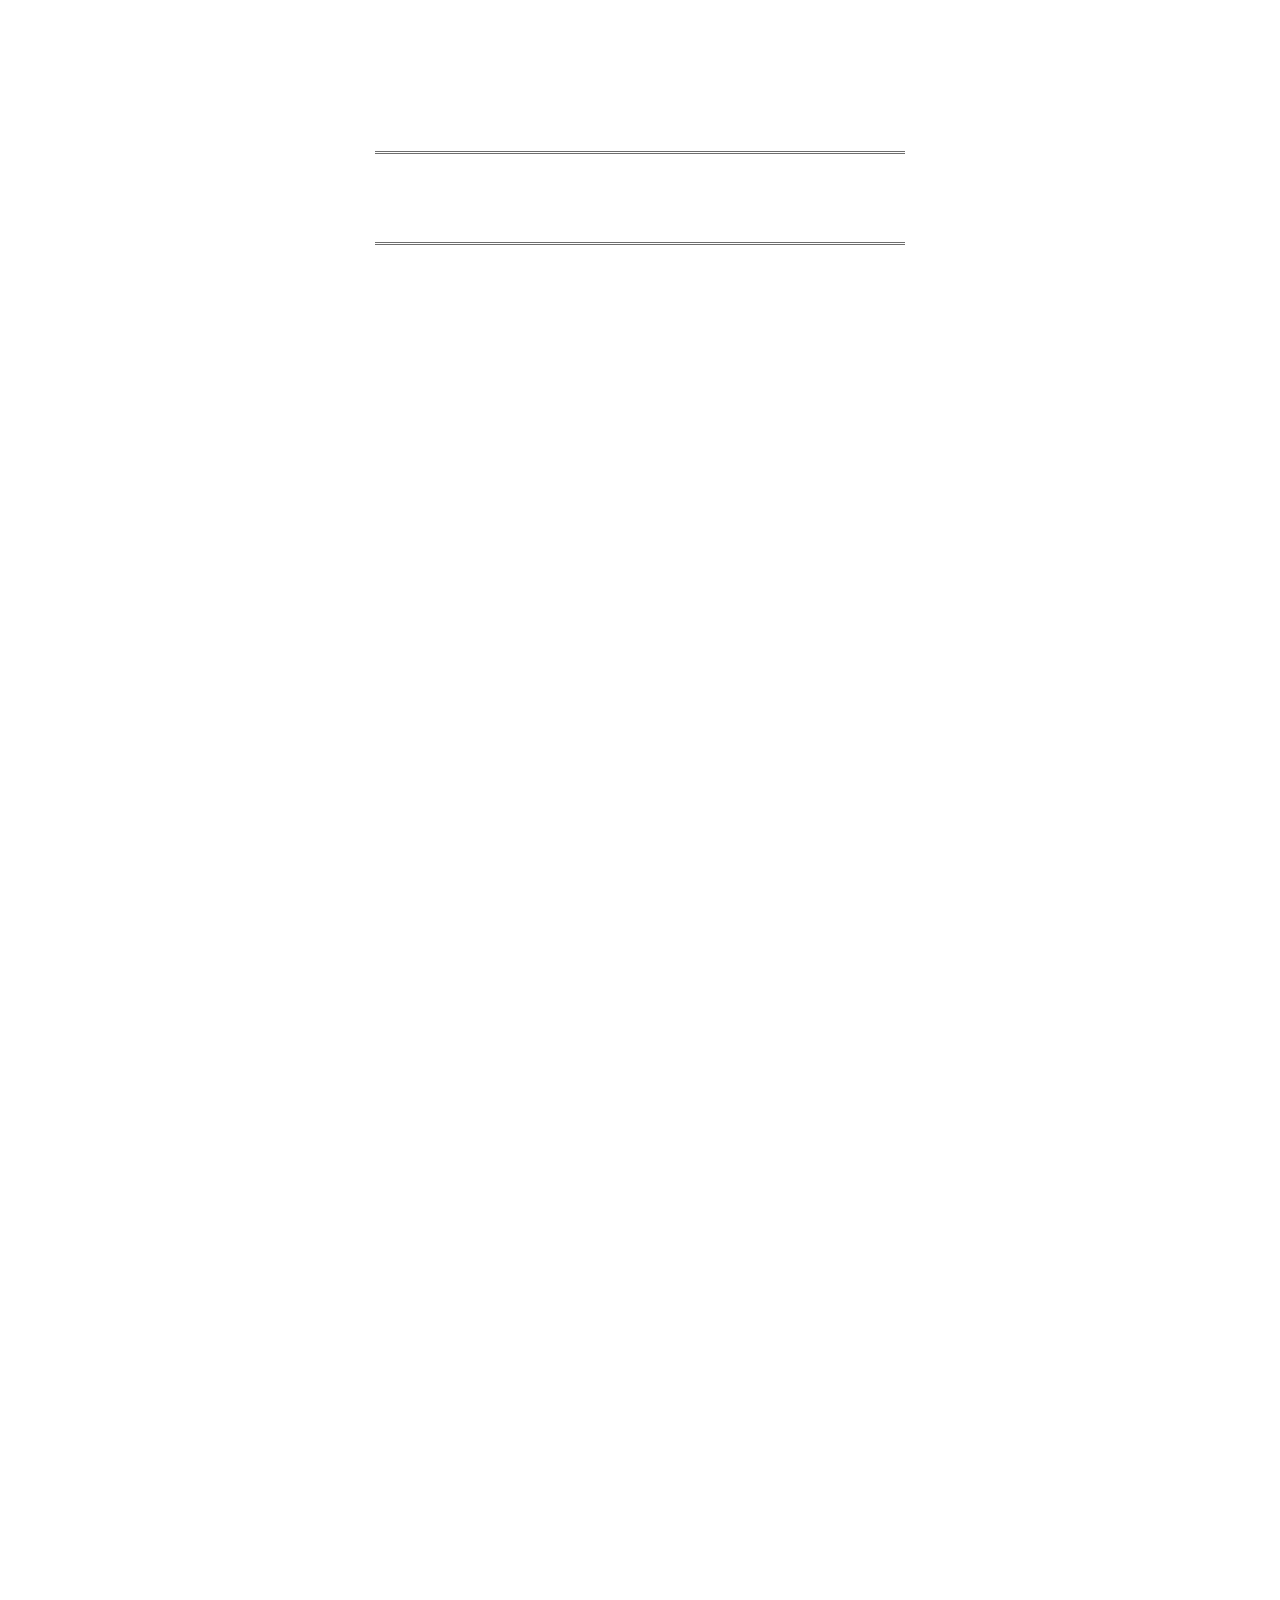
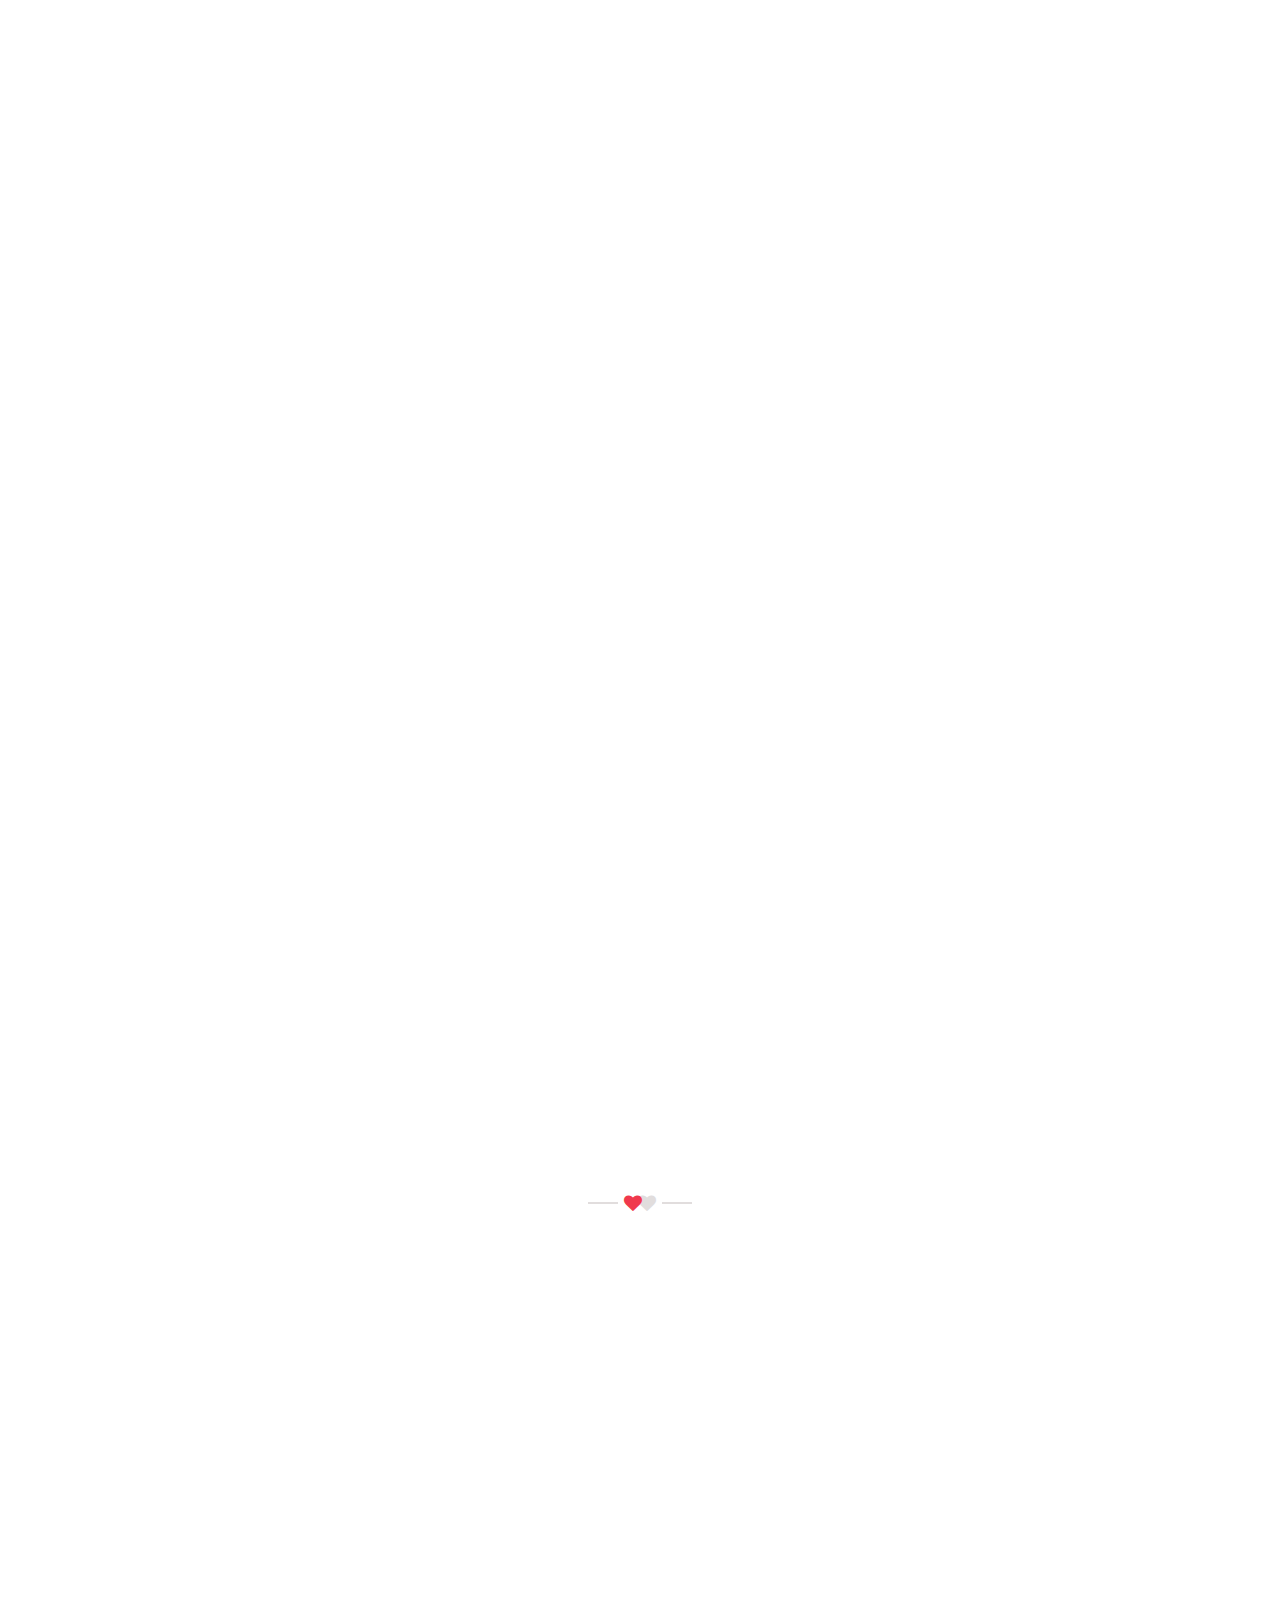
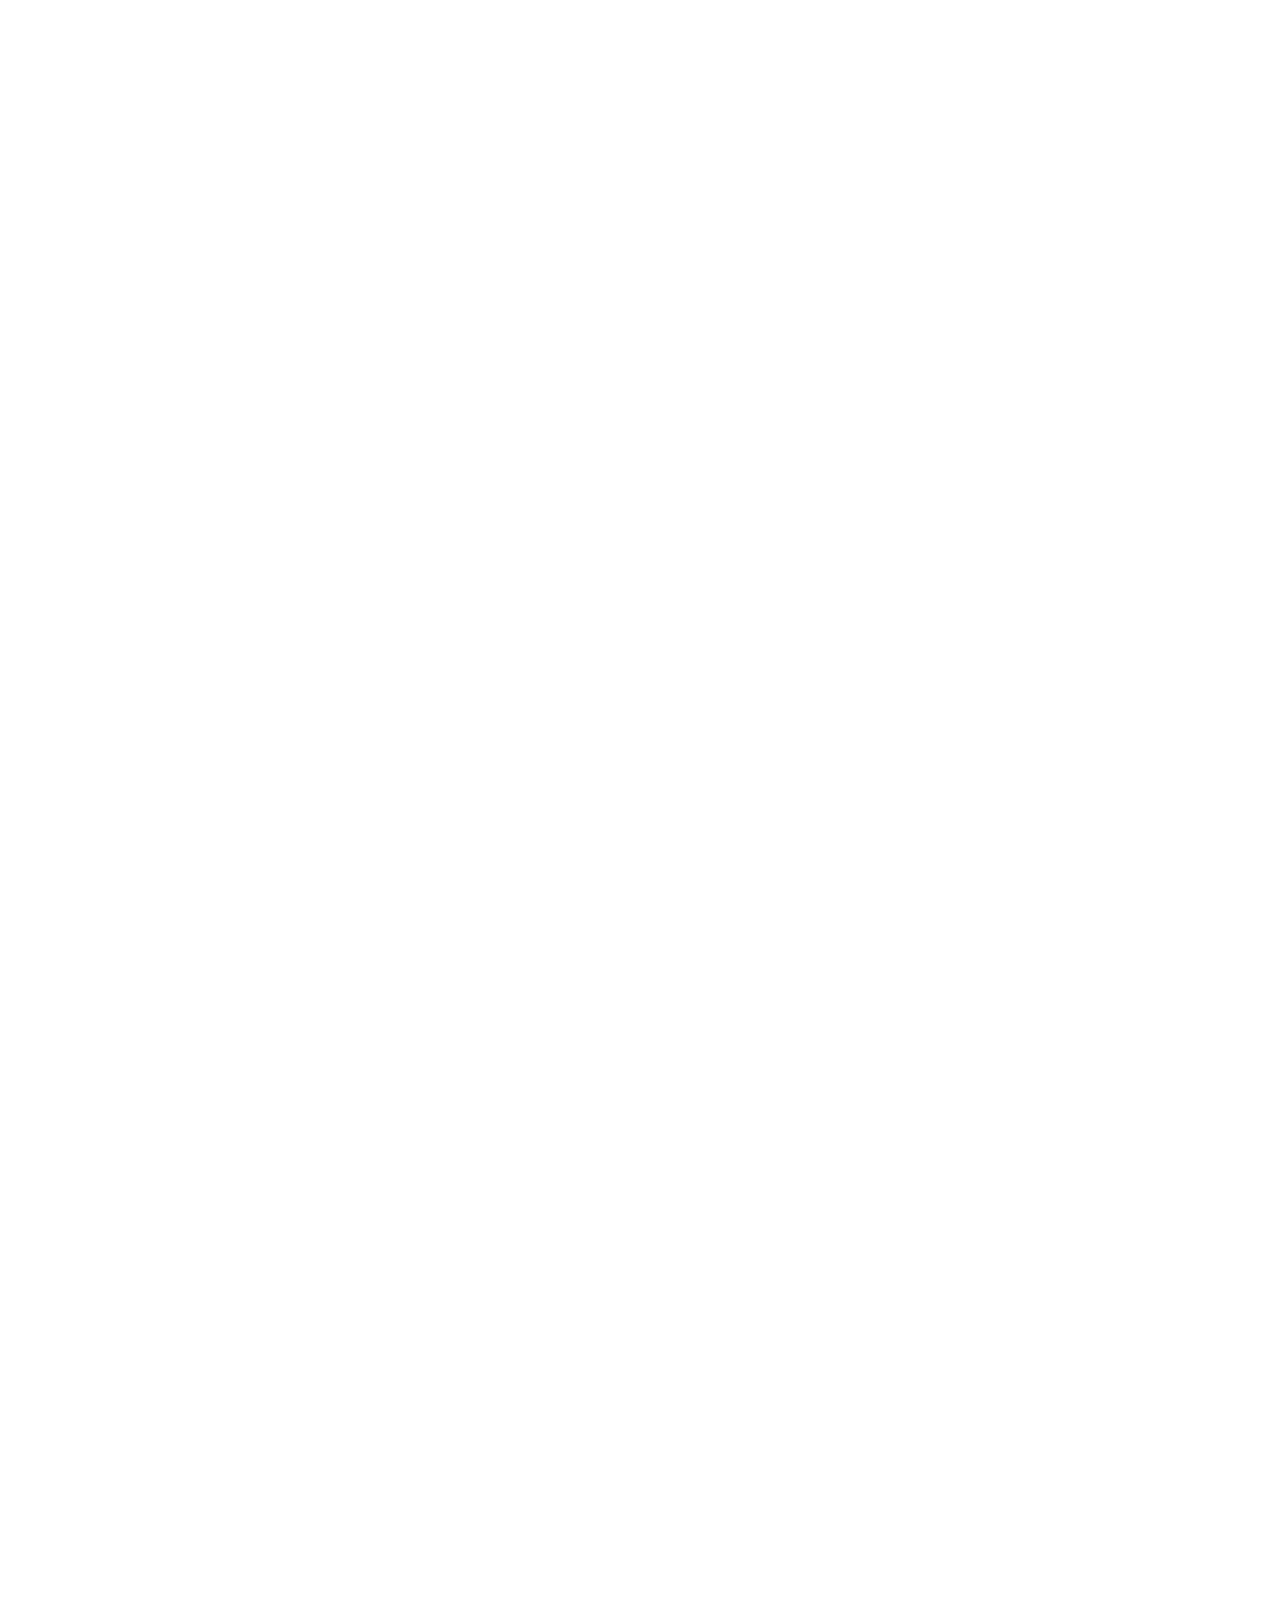
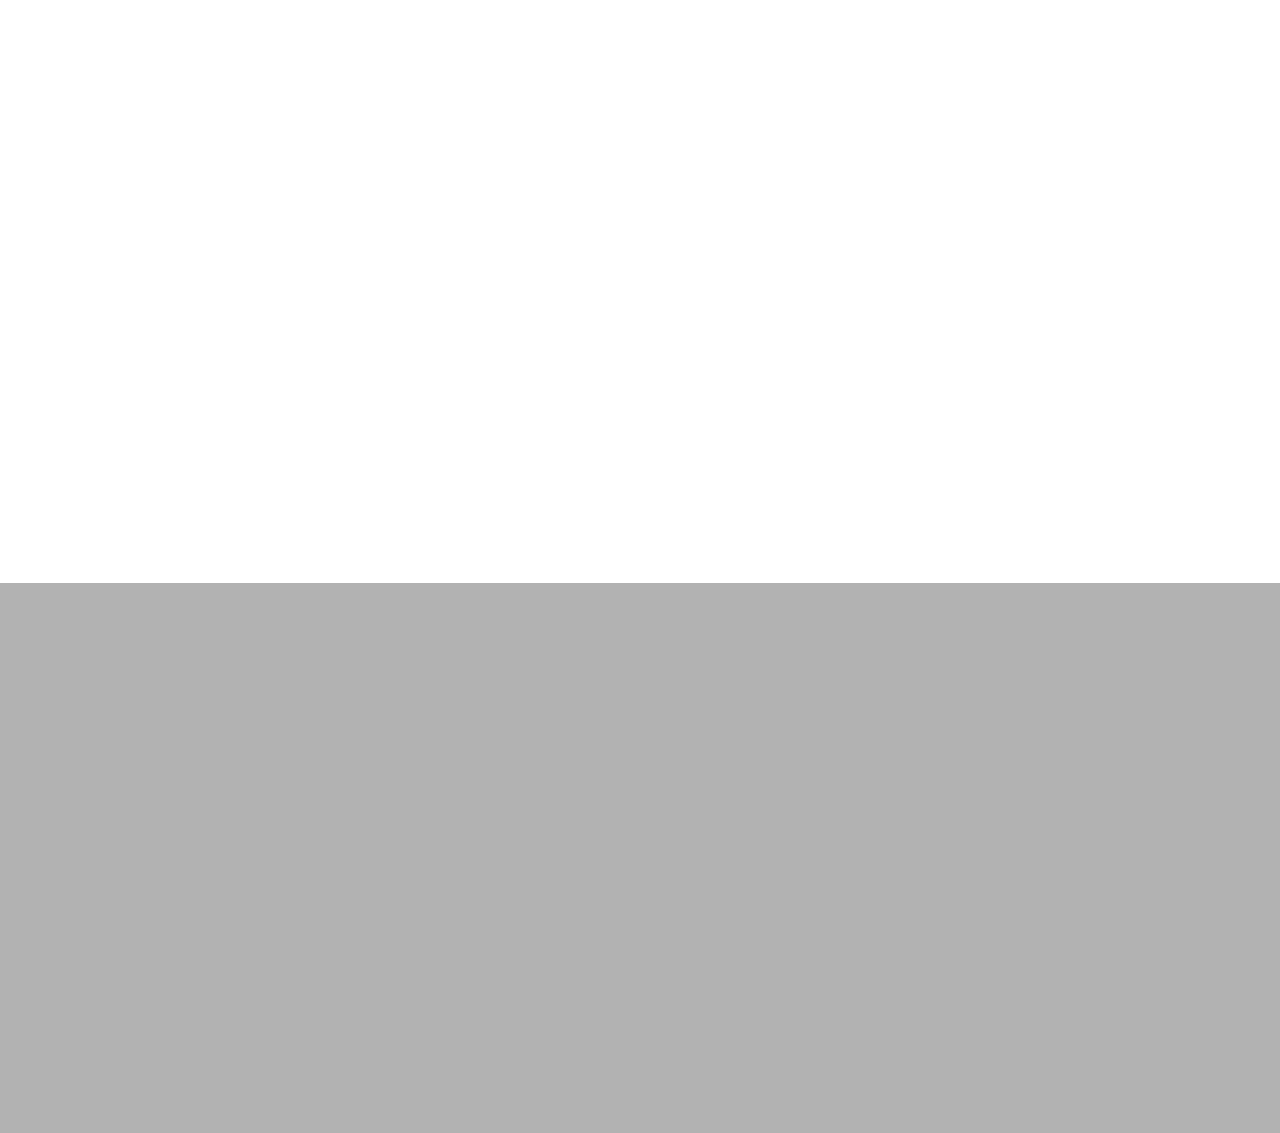
<file: index-1.html>
<!DOCTYPE html><html lang="en">
<head>
<meta charset="utf-8">
<meta content="width=device-width, initial-scale=1.0" name="viewport">
<meta name="description" content="">
<meta property="og:description" content="택희와 은진의 결혼식에 초대합니다.">
<meta property="og:image" content="https://thjeon99.github.io/taek-eun-wedding/images/title.jpg">
<meta name="author" content="TaekHee">
<title>택희 &amp; 은진</title>
<link rel="icon" href="images\favicon.jpeg">
<link rel="stylesheet" href="css\bootstrap\bootstrap.min.css" type="text/css" media="screen">
<link rel="stylesheet" href="css\flexslider\flexslider.css" type="text/css">
<link rel="stylesheet" href="css\animate\animate.css" type="text/css">
<link rel="stylesheet" href="css\countdown\jquery.countdown.css" type="text/css">
<link rel="stylesheet" href="css\magnific-popup\magnific-popup.css" type="text/css">
<link rel="stylesheet" href="css\owlcarousel\owl.carousel.css" type="text/css">
<link rel="stylesheet" href="css\owlcarousel\owl.theme.css" type="text/css">
<link rel="stylesheet" href="css\fonts\fontello\css\fontello.css" type="text/css" media="screen">
<link href="https://fonts.googleapis.com/css?family=Nanum+Gothic|Nanum+Gothic+Coding|Nanum+Myeongjo|Noto+Serif+KR" rel="stylesheet">
<link href='https://fonts.googleapis.com/css?family=Oswald' rel='stylesheet' type='text/css'>
<link href='https://fonts.googleapis.com/css?family=Arvo:400,700' rel='stylesheet' type='text/css'>
<link href='https://fonts.googleapis.com/css?family=Pacifico' rel='stylesheet' type='text/css'>
<link href="css\style.css" rel="stylesheet" media="screen">
</head>
<body class="outside-bottom-bar-page">
<section id="main-slider" class="flexslider fullscreen">
<div class="slide-title-outter-wrapper">
	<div class="slide-title-inner-wrapper">
		<div class="slide-title">
			<div class="container">
				<div class="row">
					<div class="col-md-offset-3 col-md-6 animation delay1 fadeInUp">
						<div id="invited">
							 You're Invited
						</div>
						<div class="banner-text withlove medium light">
							<h1>택희와 은진이 결혼합니다.</h1>
						</div>
						<div id="banner-date">
							 - 2019.04.27 오전 11시 30분 -<br>
							켄싱턴 호텔
						</div>
					</div>
				</div>
			</div>
		</div>
	</div>
</div>
<ul class="slides">
	<li>
	<div data-stellar-ratio="0.5" class="slide-image" style="background-image:url(images/title.jpg); background-position:top center">
	</div>
	<div class="slide-overlay" style="opacity:0">
	</div>
	</li>
</ul>
<header id="nav-header"><nav id="nav-bar" class="bottom-bar outside fluid-width block-color nav-center sticky-nav animation fadeIn">
<div id="nav-wrapper">
	<div class="logo-wrapper">
		<a href="index-1.html">
		<div class="css-logo rounded">
			<div class="css-logo-text">
				<strong>J</strong><i class="de-icon-heart-1"></i><strong>K</strong>
			</div>
		</div>
		</a>
		<!-- IMG LOGO <div class="img-logo"> <img src="images/slide1.jpg"> </div>-->
	</div>	
</div>
</nav></header></section><section id="photo-divider-1">
	<div class="image-divider fixed-height" style="background-image:url(images/placeholder.jpg);" data-stellar-background-ratio="0.3">
	</div>
	<div class="col-md-12 text-center"> 
		<div id="end-of-story" class="animation fadeInUp"> 
			<br>
			<br>
			<br>
			<br>
		<div style="font-family: 'Nanum Myeongjo', serif;">두 사람이 손 잡고 걸은 거리만큼,</div><br>
		<div style="font-family: 'Nanum Myeongjo', serif;">서로를 깊이 이해하고 사랑하게 되었습니다.</div><br>
		<div style="font-family: 'Nanum Myeongjo', serif;">맞닿은 두 손처럼 따뜻한 마음으로</div><br>
		<div style="font-family: 'Nanum Myeongjo', serif;">앞으로의 날들을 함께하고자 합니다.</div><br>
		<div style="font-family: 'Nanum Myeongjo', serif;">저희의 빛나는 시작의 날에</div><br>
		<div style="font-family: 'Nanum Myeongjo', serif;">귀한 걸음 하시어 축복해 주십시오.</div><br>
			<br>
			<br>
			<br>
		<div class="heart-divider"> 
			<span class="grey-line"></span> 
			<i class="de-icon-heart pink-heart"></i> 
			<i class="de-icon-heart grey-heart"></i> 
			<span class="grey-line"></span> 
		</div>
	</div>
	
 </div>
</section><section id="where-when">
<div class="container">
	<div class="row">
		<div class="col-md-offset-2 col-md-8 text-center">
			<div class="section-title animation fadeInUp">
				<h3 style="font-family: 'Nanum Myeongjo', serif;">시간과 장소</h3>
				<br>
			</div>
		</div>
	</div>
	<div class="row">
		<div class="col-md-12 text-center">
			<div class="banner-text dark full animation fadeIn">
				<div class="row">
					<div class="col-md-4">
						<h4 style="font-family: 'Nanum Myeongjo', serif;">2019년 4월 27일</h4>
					</div>
					<div class="col-md-4">
						<div class="border-column">
							<h4 style="font-family: 'Nanum Myeongjo', serif;">오전 11시 30분</h4>
						</div>
					</div>
					<div class="col-md-4">
						<h4 style="font-family: 'Nanum Myeongjo', serif;">켄싱턴호텔</h4>
					</div>
				</div>
			</div>
		</div>
	</div>
	<div class="row">
		<div class="col-md-12 animation fadeIn">
			<div class="de-icon circle small-size inline" style="background-color:#f0394d">
				<i class="de-icon-address"></i>
			</div>
			<h3 class="inline">오시는 길</h3>	
			<!--
				* 카카오맵 - 약도서비스
				* 한 페이지 내에 약도를 2개 이상 넣을 경우에는
				* 약도의 수 만큼 소스를 새로 생성, 삽입해야 합니다.
			-->
			<!-- 1. 약도 노드 -->
			<div id="daumRoughmapContainer1552394003507" class="root_daum_roughmap root_daum_roughmap_landing"></div>

			<!-- 2. 설치 스크립트 -->
			<script charset="UTF-8" class="daum_roughmap_loader_script" src="https://ssl.daumcdn.net/dmaps/map_js_init/roughmapLoader.js"></script>

			<!-- 3. 실행 스크립트 -->
			<script charset="UTF-8">
				new daum.roughmap.Lander({
					"timestamp" : "1552394003507",
					"key" : "sk7y",
					"mapWidth" : "360",
					"mapHeight" : "360"
				}).render();
			</script>
			
			
			<div class="de-icon circle small-size inline" style="background-color:#9400d3">
				<i class="de-icon-cab"></i>
			</div>
			<h3 class="inline">승용차</h3>
			<ul>
				<li>켄싱턴호텔 정문방향 우측 주차타워 이용
				<br>※ 만차시 주차팀 안내에 따라 옆 건물 지하주차장 </li>
			</ul>
		</div>
		<!-- <div class="col-md-6 animation fadeIn"> <div id="map-canvas" style="border:15px solid #FFF; margin-top:20px;"></div></div>-->
	</div>
</div>
</section><section id="gallery-section">
<div class="container">
	<div class="row">
		<div class="col-md-offset-2 col-md-8 text-center">
			<div class="heart-divider"> 
			<span class="grey-line"></span> 
			<i class="de-icon-heart pink-heart"></i> 
			<i class="de-icon-heart grey-heart"></i> 
			<span class="grey-line"></span> 
		</div>
	</div>
	<div class="row">
		<div class="col-md-4">
			<div class="photo-item frame-border animation fadeIn">
				<img src="images\g1.jpg" alt="" class="hover-animation image-zoom-rotate">
				<div class="layer wh100 hidden-black-overlay hover-animation fade-in">
				</div>
				<div class="layer wh100 hidden-link hover-animation delay1 fade-in">
					<div class="alignment">
						<div class="v-align center-middle">
							<a onclick="" href="images\g1.jpg" class="magnific-zoom-gallery" title="love1">
							<div class="de-icon circle light medium-size inline">
								<i class="de-icon-zoom-in"></i>
							</div>
							</a>
						</div>
					</div>
				</div>
			</div>
		</div>
		<div class="col-md-4">
			<div class="photo-item frame-border animation fadeIn">
				<img src="images\g8.jpg" alt="" class="hover-animation image-zoom-rotate">
				<div class="layer wh100 hidden-black-overlay hover-animation fade-in">
				</div>
				<div class="layer wh100 hidden-link hover-animation delay1 fade-in">
					<div class="alignment">
						<div class="v-align center-middle">
							<a onclick="" href="images\g8.jpg" class="magnific-zoom-gallery" title="love2">
							<div class="de-icon circle light medium-size inline">
								<i class="de-icon-zoom-in"></i>
							</div>
							</a>
						</div>
					</div>
				</div>
			</div>
		</div>
		<div class="col-md-4">
			<div class="photo-item frame-border animation fadeIn">
				<img src="images\g3.jpg" alt="" class="hover-animation image-zoom-rotate">
				<div class="layer wh100 hidden-black-overlay hover-animation fade-in">
				</div>
				<div class="layer wh100 hidden-link hover-animation delay1 fade-in">
					<div class="alignment">
						<div class="v-align center-middle">
							<a onclick="" href="images\g3.jpg" class="magnific-zoom-gallery" title="love3">
							<div class="de-icon circle light medium-size inline">
								<i class="de-icon-zoom-in"></i>
							</div>
							</a>
						</div>
					</div>
				</div>
			</div>
		</div>
		<div class="col-md-4">
			<div class="photo-item frame-border animation fadeIn">
				<img src="images\g4.jpg" alt="" class="hover-animation image-zoom-rotate">
				<div class="layer wh100 hidden-black-overlay hover-animation fade-in">
				</div>
				<div class="layer wh100 hidden-link hover-animation delay1 fade-in">
					<div class="alignment">
						<div class="v-align center-middle">
							<a onclick="" href="images\g4.jpg" class="magnific-zoom-gallery" title="love4">
							<div class="de-icon circle light medium-size inline">
								<i class="de-icon-zoom-in"></i>
							</div>
							</a>
						</div>
					</div>
				</div>
			</div>
		</div>
		<div class="col-md-4">
			<div class="photo-item frame-border animation fadeIn">
				<img src="images\g5.jpg" alt="" class="hover-animation image-zoom-rotate">
				<div class="layer wh100 hidden-black-overlay hover-animation fade-in">
				</div>
				<div class="layer wh100 hidden-link hover-animation delay1 fade-in">
					<div class="alignment">
						<div class="v-align center-middle">
							<a onclick="" href="images\g5.jpg" class="magnific-zoom-gallery" title="love5">
							<div class="de-icon circle light medium-size inline">
								<i class="de-icon-zoom-in"></i>
							</div>
							</a>
						</div>
					</div>
				</div>
			</div>
		</div>
		<div class="col-md-4">
			<div class="photo-item frame-border animation fadeIn">
				<img src="images\g6.jpg" alt="" class="hover-animation image-zoom-rotate">
				<div class="layer wh100 hidden-black-overlay hover-animation fade-in">
				</div>
				<div class="layer wh100 hidden-link hover-animation delay1 fade-in">
					<div class="alignment">
						<div class="v-align center-middle">
							<a onclick="" href="images\g6.jpg" class="magnific-zoom-gallery" title="love6">
							<div class="de-icon circle light medium-size inline">
								<i class="de-icon-zoom-in"></i>
							</div>
							</a>
						</div>
					</div>
				</div>
			</div>
		</div>
		<div class="col-md-4">
			<div class="photo-item frame-border animation fadeIn">
				<img src="images\g7.jpg" alt="" class="hover-animation image-zoom-rotate">
				<div class="layer wh100 hidden-black-overlay hover-animation fade-in">
				</div>
				<div class="layer wh100 hidden-link hover-animation delay1 fade-in">
					<div class="alignment">
						<div class="v-align center-middle">
							<a onclick="" href="images\g7.jpg" class="magnific-zoom-gallery" title="love7">
							<div class="de-icon circle light medium-size inline">
								<i class="de-icon-zoom-in"></i>
							</div>
							</a>
						</div>
					</div>
				</div>
			</div>
		</div>
		<div class="col-md-4">
			<div class="photo-item frame-border animation fadeIn">
				<img src="images\g2.jpg" alt="" class="hover-animation image-zoom-rotate">
				<div class="layer wh100 hidden-black-overlay hover-animation fade-in">
				</div>
				<div class="layer wh100 hidden-link hover-animation delay1 fade-in">
					<div class="alignment">
						<div class="v-align center-middle">
							<a onclick="" href="images\g2.jpg" class="magnific-zoom-gallery" title="love8">
							<div class="de-icon circle light medium-size inline">
								<i class="de-icon-zoom-in"></i>
							</div>
							</a>
						</div>
					</div>
				</div>
			</div>
		</div>
		<div class="col-md-4">
			<div class="photo-item frame-border animation fadeIn">
				<img src="images\g9.jpg" alt="" class="hover-animation image-zoom-rotate">
				<div class="layer wh100 hidden-black-overlay hover-animation fade-in">
				</div>
				<div class="layer wh100 hidden-link hover-animation delay1 fade-in">
					<div class="alignment">
						<div class="v-align center-middle">
							<a onclick="" href="images\g9.jpg" class="magnific-zoom-gallery" title="긴 하루의 끝">
							<div class="de-icon circle light medium-size inline">
								<i class="de-icon-zoom-in"></i>
							</div>
							</a>
						</div>
					</div>
				</div>
			</div>
		</div>
	</div>
</div>
</section><section id="rsvp-section">
<div class="container">
	<div class="row">
		<div class="col-md-offset-2 col-md-8 text-center">
			<div class="section-title animation fadeInUp">
				<h2> 고맙습니다. </h2>
			</div>
		</div>
	</div>
</div>
</section></section><footer>
<div class="image-divider fixed-height" style="background-image:url(images/thankyou.jpg);" data-stellar-background-ratio="0.5">
	<div class="divider-overlay">
	</div>
	<div class="alignment">
		<div class="v-align center-middle">
			<div class="container">
				<div class="row">
					<div class="col-md-12">
						<div class="animation fadeInUp">
							<div id="thank-you">
								<div id="thank">
									Thank
								</div>
								<div id="you">
									You
								</div>
							</div>
						</div>
						<div class="heart-divider animation delay1 fadeInUp">
							<span class="white-line"></span><i class="de-icon-heart pink-heart"></i><i class="de-icon-heart white-heart"></i><span class="white-line"></span>
						</div>
						<div id="footer-couple-name" class="animation delay1 fadeInUp">
							 택희 & 은진
						</div>
					</div>
				</div>
			</div>
		</div>
	</div>
</div>
</footer>
</body>
<script type="text/javascript" src="js\jquery-1.12.4.min.js"></script>
<script type="text/javascript" src="js\pace\pace.min.js"></script>
<script type="text/javascript" src="js\bootstrap\bootstrap.js"></script>
<script type="text/javascript" src="js\modernizr\modernizr.js"></script>
<script type="text/javascript" src="js\devicejs\device.js"></script>
<script type="text/javascript" src="js\tinynav\tinynav.min.js"></script>
<script type="text/javascript" src="js\smoothscroll\jquery.smooth-scroll.js"></script>
<script type="text/javascript" src="js\flexslider\jquery.flexslider.js"></script>
<script type="text/javascript" src="js\sticky\jquery.sticky.js"></script>
<script type="text/javascript" src="js\waypoint\jquery.waypoints.min.js"></script>
<script type="text/javascript" src="js\jquery-ui-widget\jquery.ui.widget.js"></script>
<script type="text/javascript" src="js\jquery-doubletaptogo\jquery.dcd.doubletaptogo.js"></script>
<script type="text/javascript" src="js\vide\jquery.vide.js"></script>
<script type="text/javascript" src="js\stellar\jquery.stellar.js"></script>
<script type="text/javascript" src="js\masonry\masonry.pkgd.min.js"></script>
<script type="text/javascript" src="js\countdown\jquery.plugin.js"></script>
<script type="text/javascript" src="js\countdown\jquery.countdown.js"></script>
<script type="text/javascript" src="js\magnific-popup\jquery.magnific-popup.js"></script>
<script type="text/javascript" src="js\owlcarousel\owl.carousel.js"></script>
<script type="text/javascript" src="js\script.js"></script>
<script type="text/javascript" src="js\main-slider-fade.js"></script>
</html>
</file>
